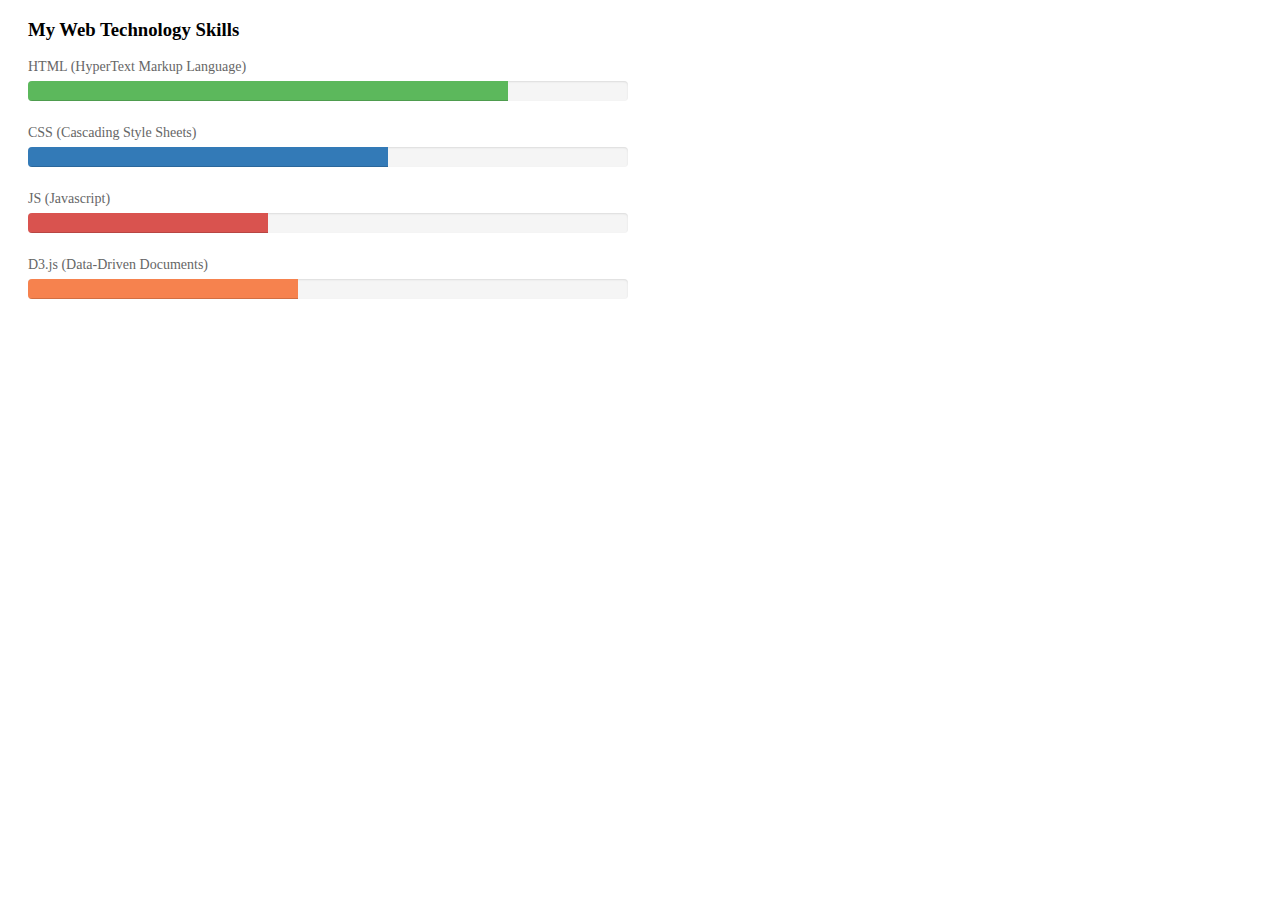
<file: Kuttua_Nakul_lab1/activity_1/index.html>
<!DOCTYPE HTML>
<html lang="en">

<head>
    <meta charset="UTF-8">
    <title>Lab 0 - Activity 1</title>
    <link rel="stylesheet" href="./style.css">
</head>

<body>
    <div id="main">
        <h3>My Web Technology Skills</h3>
        <div id="skill-html" class="skill">
            <p>HTML (HyperText Markup Language)</p>
            <div class="bar-container">
                <div class="bar" style="width: 80%;"></div>
            </div>
        </div>
        <div id="skill-css" class="skill">
            <p>CSS (Cascading Style Sheets)</p>
            <div class="bar-container">
                <div class="bar" style="width: 60%;"></div>
            </div>
        </div>
        <div id="skill-javascript" class="skill">
            <p>JS (Javascript)</p>
            <div class="bar-container">
                <div class="bar" style="width: 40%;"></div>
            </div>
        </div>
        <div id="skill-d3js" class="skill">
            <p>D3.js (Data-Driven Documents)</p>
            <div class="bar-container">
                <div class="bar" style="width: 45%;"></div>
            </div>
        </div>
    </div>
</body>

</html>
</file>
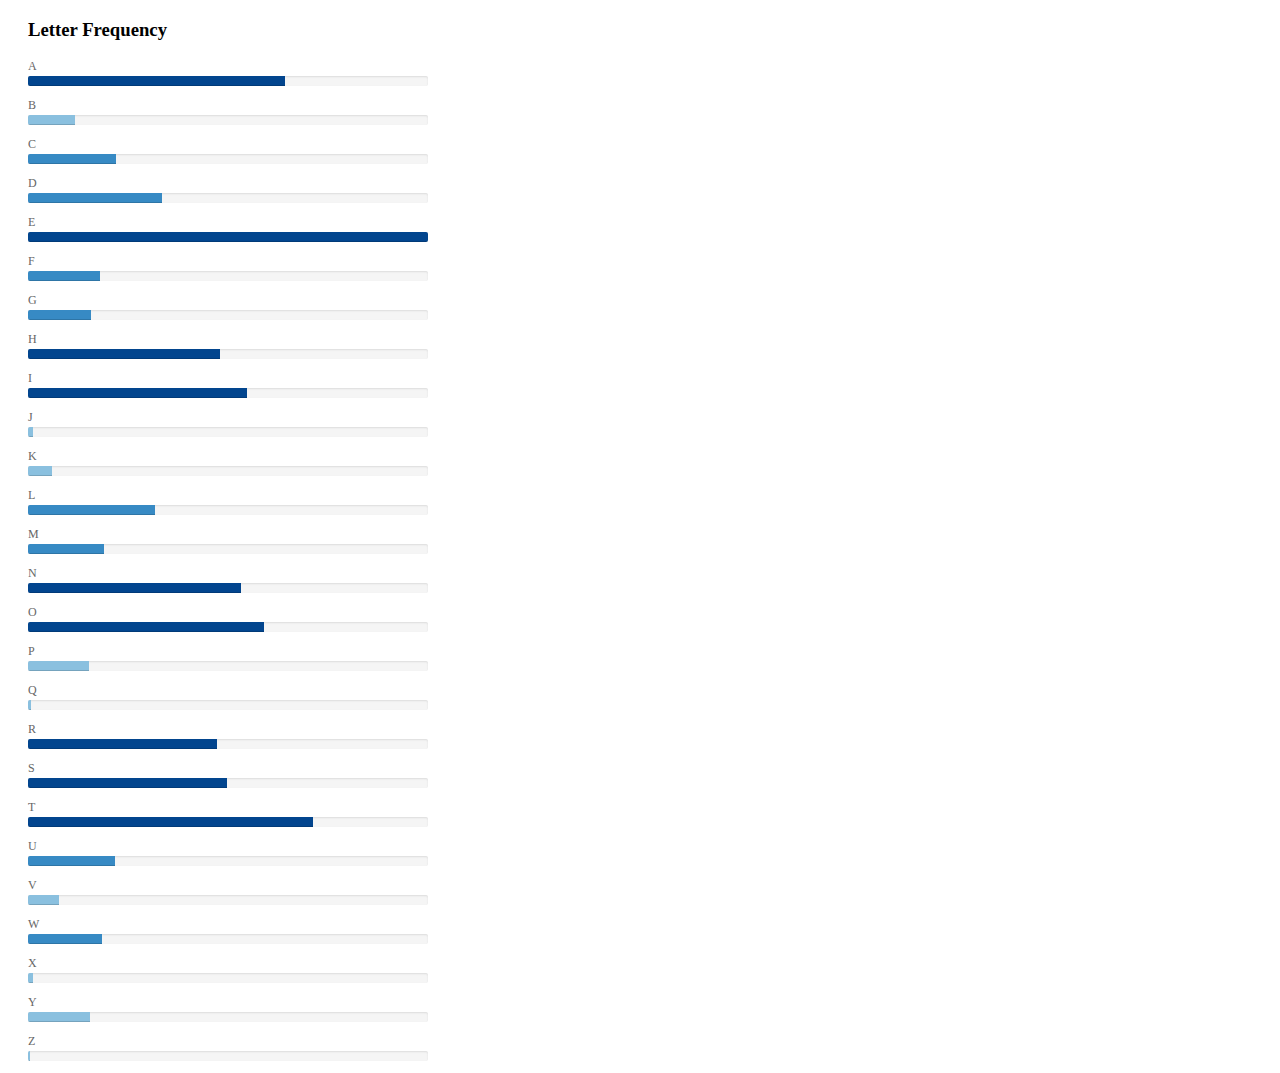
<file: Kuttua_Nakul_lab1/activity_2/index.html>
<!DOCTYPE HTML>
<html lang="en">

<head>
    <meta charset="UTF-8">
    <title>Lab 0 - Activity 2</title>
    <link rel="stylesheet" href="./style.css">
</head>

<body>
    <div id="main">
        <h3>Letter Frequency</h3>

    	<div class="letter vowel high-frequency">
    		<p>A</p>
    		<div class="bar-container">
    			<div class="bar" style="width: 64.297%;"></div>
    		</div>
    	</div>

    	<div class="letter consonant low-frequency">
    		<p>B</p>
    		<div class="bar-container">
    			<div class="bar" style="width: 11.7462%;"></div>
    		</div>
    	</div>

    	<div class="letter consonant mid-frequency">
    		<p>C</p>
    		<div class="bar-container">
    			<div class="bar" style="width: 21.9021%;"></div>
    		</div>
    	</div>

    	<div class="letter consonant mid-frequency">
    		<p>D</p>
    		<div class="bar-container">
    			<div class="bar" style="width: 33.4829%;"></div>
    		</div>
    	</div>

    	<div class="letter vowel high-frequency">
    		<p>E</p>
    		<div class="bar-container">
    			<div class="bar" style="width: 100%;"></div>
    		</div>
    	</div>

    	<div class="letter consonant mid-frequency">
    		<p>F</p>
    		<div class="bar-container">
    			<div class="bar" style="width: 18.0129%;"></div>
    		</div>
    	</div>

    	<div class="letter consonant mid-frequency">
    		<p>G</p>
    		<div class="bar-container">
    			<div class="bar" style="width: 15.8636%;"></div>
    		</div>
    	</div>

    	<div class="letter consonant high-frequency">
    		<p>H</p>
    		<div class="bar-container">
    			<div class="bar" style="width: 47.9767%;"></div>
    		</div>
    	</div>

    	<div class="letter vowel high-frequency">
    		<p>I</p>
    		<div class="bar-container">
    			<div class="bar" style="width: 54.8418%;"></div>
    		</div>
    	</div>

    	<div class="letter consonant low-frequency">
    		<p>J</p>
    		<div class="bar-container">
    			<div class="bar" style="width: 1.20453%;"></div>
    		</div>
    	</div>

    	<div class="letter consonant low-frequency">
    		<p>K</p>
    		<div class="bar-container">
    			<div class="bar" style="width: 6.07778%;"></div>
    		</div>
    	</div>

    	<div class="letter consonant mid-frequency">
    		<p>L</p>
    		<div class="bar-container">
    			<div class="bar" style="width: 31.6879%;"></div>
    		</div>
    	</div>

    	<div class="letter consonant mid-frequency">
    		<p>M</p>
    		<div class="bar-container">
    			<div class="bar" style="width: 18.9419%;"></div>
    		</div>
    	</div>

    	<div class="letter consonant high-frequency">
    		<p>N</p>
    		<div class="bar-container">
    			<div class="bar" style="width: 53.1334%;"></div>
    		</div>
    	</div>

    	<div class="letter vowel high-frequency">
    		<p>O</p>
    		<div class="bar-container">
    			<div class="bar" style="width: 59.1009%;"></div>
    		</div>
    	</div>

    	<div class="letter consonant low-frequency">
    		<p>P</p>
    		<div class="bar-container">
    			<div class="bar" style="width: 15.1866%;"></div>
    		</div>
    	</div>

    	<div class="letter consonant low-frequency">
    		<p>Q</p>
    		<div class="bar-container">
    			<div class="bar" style="width: 0.747914%;"></div>
    		</div>
    	</div>

    	<div class="letter consonant high-frequency">
    		<p>R</p>
    		<div class="bar-container">
    			<div class="bar" style="width: 47.1343%;"></div>
    		</div>
    	</div>

    	<div class="letter consonant high-frequency">
    		<p>S</p>
    		<div class="bar-container">
    			<div class="bar" style="width: 49.8111%;"></div>
    		</div>
    	</div>

    	<div class="letter consonant high-frequency">
    		<p>T</p>
    		<div class="bar-container">
    			<div class="bar" style="width: 71.2959%;"></div>
    		</div>
    	</div>

    	<div class="letter vowel mid-frequency">
    		<p>U</p>
    		<div class="bar-container">
    			<div class="bar" style="width: 21.7131%;"></div>
    		</div>
    	</div>

    	<div class="letter consonant low-frequency">
    		<p>V</p>
    		<div class="bar-container">
    			<div class="bar" style="width: 7.69957%;"></div>
    		</div>
    	</div>

    	<div class="letter consonant mid-frequency">
    		<p>W</p>
    		<div class="bar-container">
    			<div class="bar" style="width: 18.5798%;"></div>
    		</div>
    	</div>

    	<div class="letter consonant low-frequency">
    		<p>X</p>
    		<div class="bar-container">
    			<div class="bar" style="width: 1.18092%;"></div>
    		</div>
    	</div>
    		
    	<div class="letter consonant low-frequency">
    		<p>Y</p>
    		<div class="bar-container">
    			<div class="bar" style="width: 15.5409%;"></div>
    		</div>
    	</div>

    	<div class="letter consonant low-frequency">
    		<p>Z</p>
    		<div class="bar-container">
    			<div class="bar" style="width: 0.582585%;"></div>
    		</div>
    	</div>
    </div>
</body>

</html>
</file>
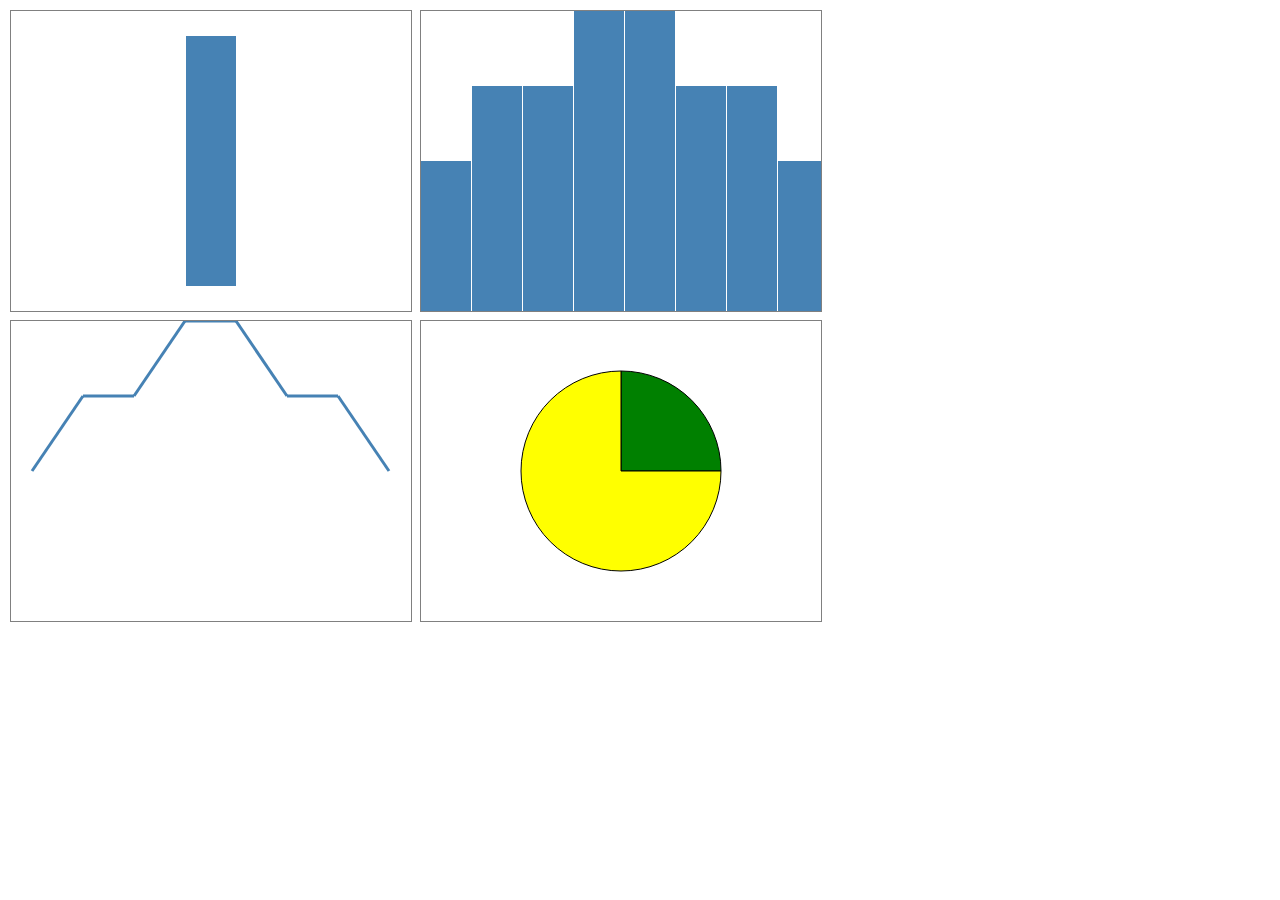
<file: Kuttua_Nakul_lab1/activity_3/index.html>
<!DOCTYPE HTML>
<html lang="en">

<head>
    <meta charset="UTF-8">
    <title>Lab 0 - Activity 3</title>
    <link rel="stylesheet" href="./style.css">
</head>

<body>

	<div>
		<svg id="single-bar">
			<rect x=175 y=25 width=50 height=250 fill="steelblue"></rect>
		</svg>
	</div>

	<div>
		<svg id="bar-chart">
			<rect x=0 y=150 width=50 height=150 fill="steelblue"></rect>
			<rect x=51 y=75 width=50 height=225 fill="steelblue"></rect>
			<rect x=102 y=75 width=50 height=225 fill="steelblue"></rect>
			<rect x=153 y=0 width=50 height=300 fill="steelblue"></rect>
			<rect x=204 y=0 width=50 height=300 fill="steelblue"></rect>
			<rect x=255 y=75 width=50 height=225 fill="steelblue"></rect>
			<rect x=306 y=75 width=50 height=225 fill="steelblue"></rect>
			<rect x=357 y=150 width=50 height=150 fill="steelblue"></rect>
		</svg>
	</div>

	<div>
		<svg id="line-chart">
			<line x1="21" y1="150" x2="72" y2="75"
		  		style="stroke: steelblue; fill: none; stroke-width: 3px;"/>
			<line x1="72" y1="75" x2="123" y2="75"
		  		style="stroke: steelblue; fill: none; stroke-width: 3px;"/>
			<line x1="123" y1="75" x2="174" y2="0"
		  		style="stroke: steelblue; fill: none; stroke-width: 3px;"/>
			<line x1="174" y1="0" x2="225" y2="0"
		  		style="stroke: steelblue; fill: none; stroke-width: 3px;"/>
			<line x1="225" y1="0" x2="276" y2="75"
		  		style="stroke: steelblue; fill: none; stroke-width: 3px;"/>
			<line x1="276" y1="75" x2="327" y2="75"
		  		style="stroke: steelblue; fill: none; stroke-width: 3px;"/>
			<line x1="327" y1="75" x2="378" y2="150"
		  		style="stroke: steelblue; fill: none; stroke-width: 3px;"/>
		</svg>
	</div>

	<div>
		<svg id="pie-graph">
			<path d = "M200,150 L200,50  A100,100 0 0,1  300,150  z" style=" fill:green; fill-opacity: 1; stroke:black; stroke-width: 1"/>
			<path d = "M200,150 L300,150  A100,100 0 1,1  200,50  z" style=" fill:yellow; fill-opacity: 1; stroke:black; stroke-width: 1"/>
		</svg>
	</div>

</body>

</html>
</file>
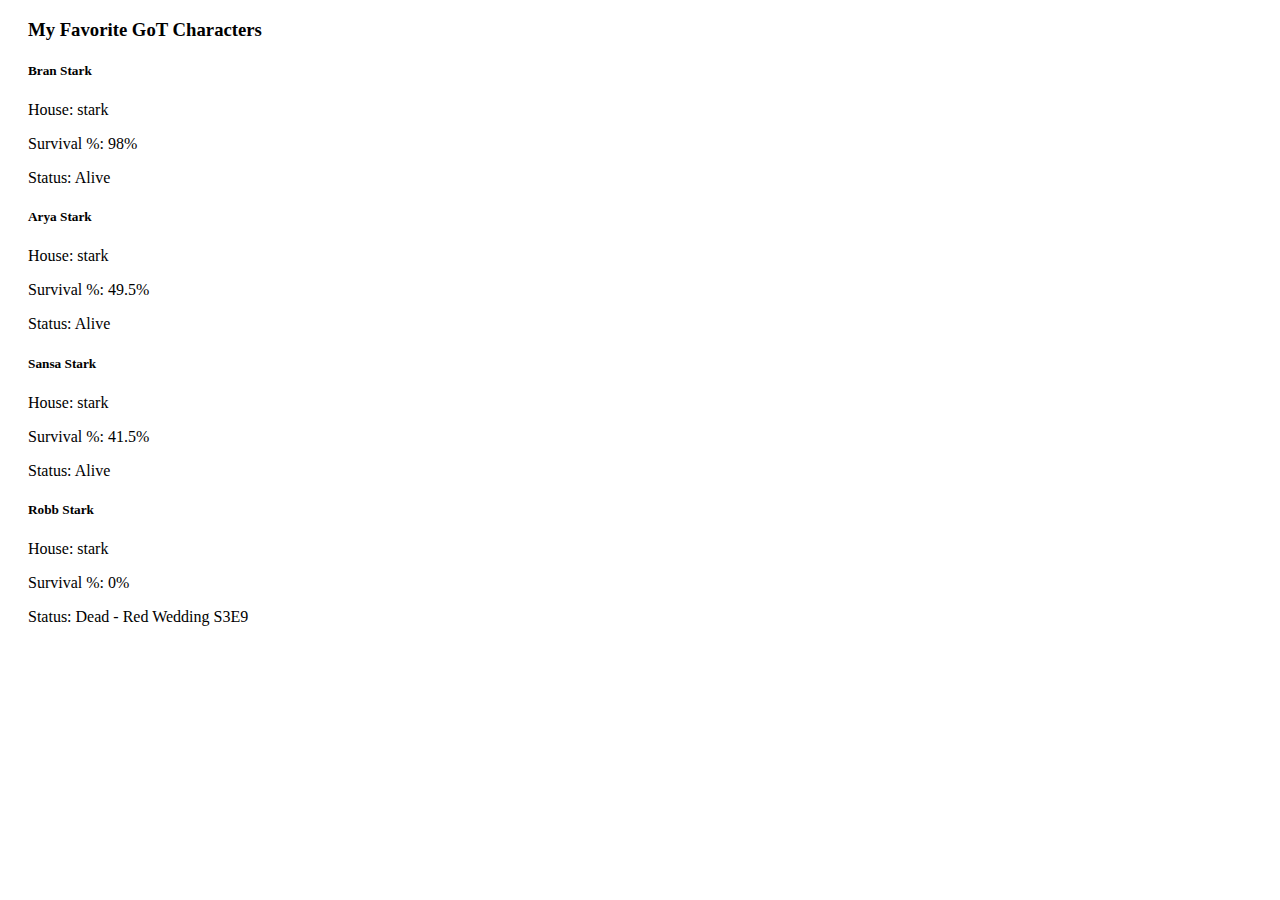
<file: Kuttua_Nakul_lab2/activity_2/index.html>
<!DOCTYPE HTML>
<html lang="en">
<head>
<meta charset="UTF-8">
<title>Lab 1 - Game of Thrones Character Details</title>
<link rel="stylesheet" href="./style.css">
</head>
<body>
    <div id="main">
    </div>
</body>
<script src="https://d3js.org/d3.v5.min.js"></script>
<script src="./got_details.js"></script>
</html>
</file>
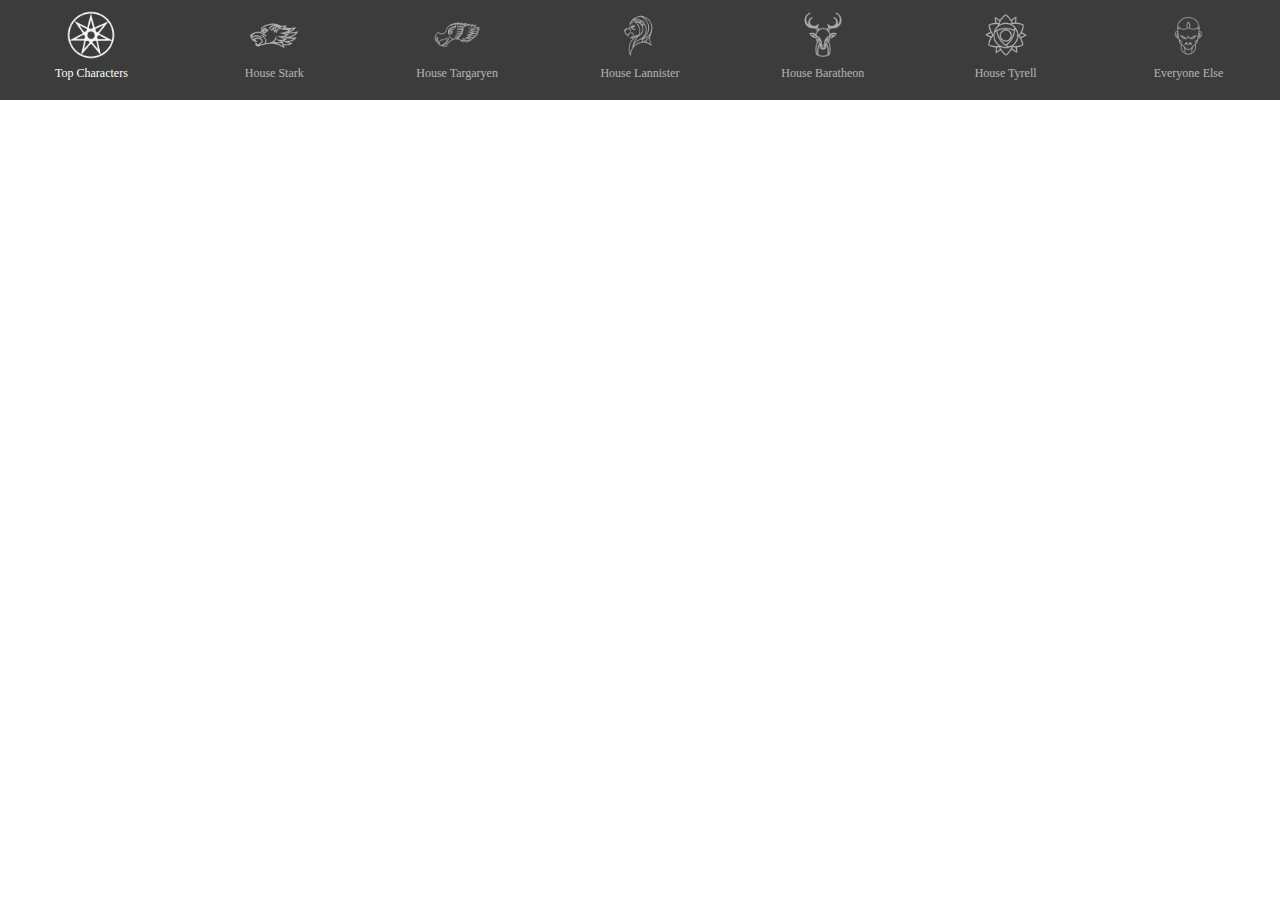
<file: Kuttua_Nakul_lab2/activity_3/index.html>
<!DOCTYPE HTML>
<html lang="en">
<head>
<meta charset="UTF-8">
<title>Lab 1 - Game of Thrones Character Survival</title>
<link rel="stylesheet" href="./style.css">
</head>
<body>
    <div id="got-header">
        <div id="top-characters-tab" class="got-tab active" data-house="top">
            <img src="./img/top-logo.png">
            <p>Top Characters</p>
        </div>
        <div id="stark-characters-tab" class="got-tab" data-house="stark">
            <img src="./img/stark-logo.png">
            <p>House Stark</p>
        </div>
        <div id="targaryen-characters-tab" class="got-tab" data-house="targaryen">
            <img src="./img/targaryen-logo.png">
            <p>House Targaryen</p>
        </div>
        <div id="lannister-characters-tab" class="got-tab" data-house="lannister">
            <img src="./img/lannister-logo.png">
            <p>House Lannister</p>
        </div>
        <div id="baratheon-characters-tab" class="got-tab" data-house="baratheon">
            <img src="./img/baratheon-logo.png">
            <p>House Baratheon</p>
        </div>
        <div id="tyrell-characters-tab" class="got-tab" data-house="tyrell">
            <img src="./img/tyrell-logo.png">
            <p>House Tyrell</p>
        </div>
        <div id="other-characters-tab" class="got-tab" data-house="other">
            <img src="./img/whitewalkers-logo.png">
            <p>Everyone Else</p>
        </div>
    </div>
    <div id="main">

    </div>
</body>
<script src="https://d3js.org/d3.v5.min.js"></script>
<script src="./characters.js"></script>
<script src="./got_survival.js"></script>
</html>
</file>
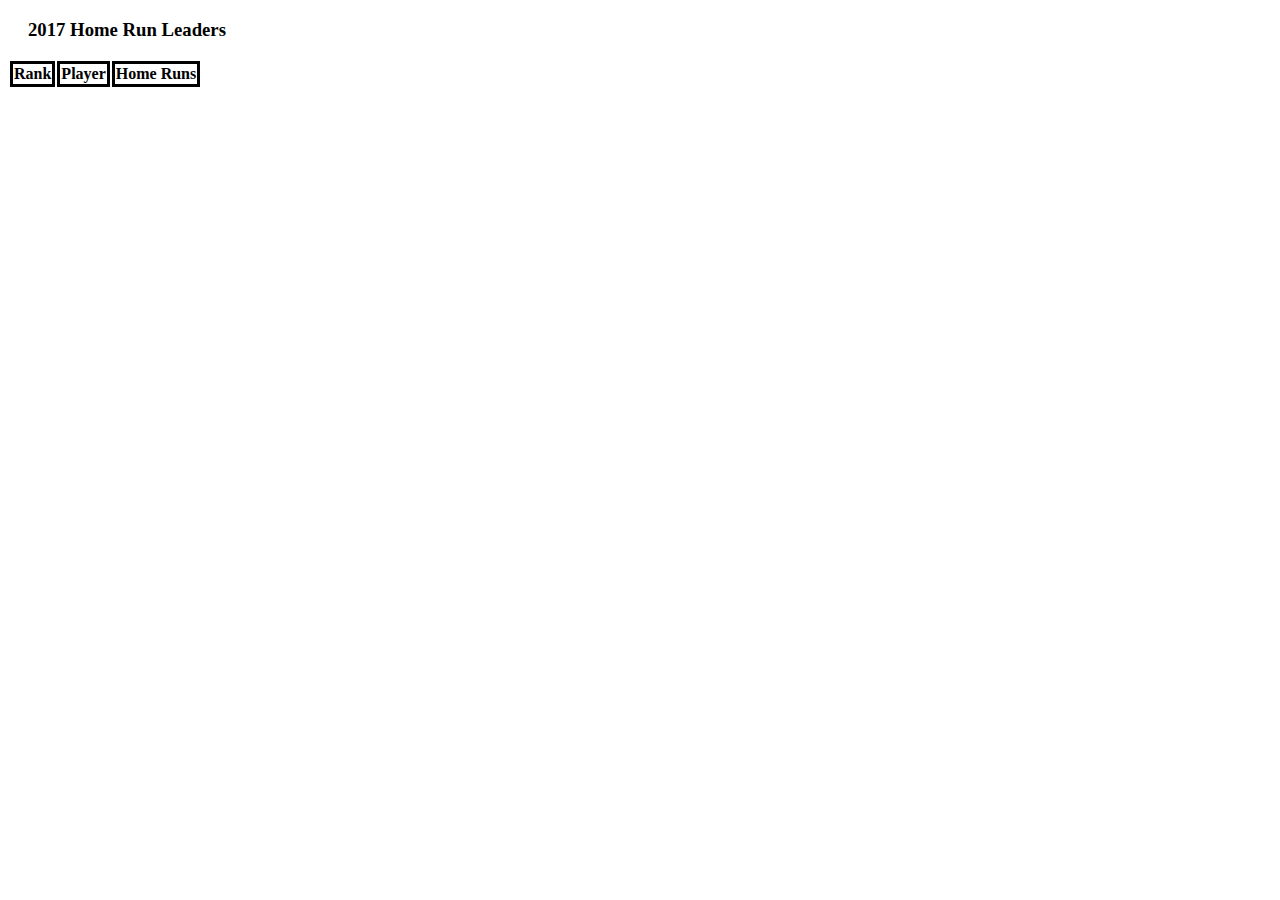
<file: Kuttua_Nakul_lab3/activity_1/index.html>
<!DOCTYPE HTML>
<html lang="en">
<head>
    <meta charset="UTF-8">
    <title>Lab 3 - Paragraphs</title>
    <link rel="stylesheet" href="./style.css">
</head>
<body>
    <div id="main">
        <h3>2017 Home Run Leaders</h3>
        <div id="homerun-leaders">
        </div>
    </div>

    <table id="homerun-table">
        <thead>
            <tr>
                <td style="font-weight:bold; border-style: solid;">Rank</td>
                <td style="font-weight:bold; border-style: solid;">Player</td>
                <td style="font-weight:bold; border-style: solid;">Home Runs</td>
            </tr>
        </thead>
        <tbody>
            
        </tbody>
    </table>

</body>
<script src="https://d3js.org/d3.v6.min.js"></script>
<script src="./paragraphs.js"></script>
</html>
</file>
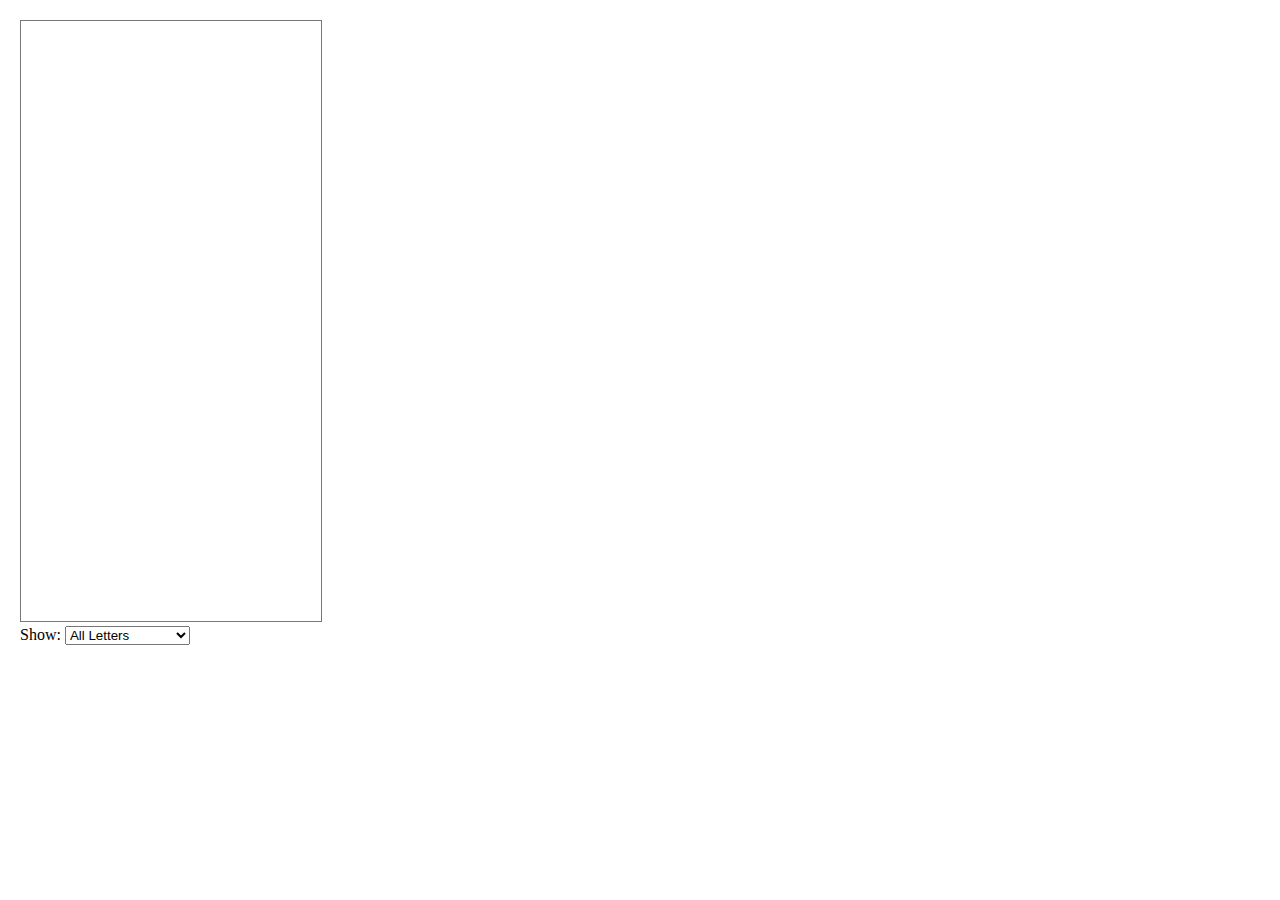
<file: Kuttua_Nakul_lab5/activity_1/index.html>
<!DOCTYPE HTML>
<html lang="en">
<head>
    <meta charset="UTF-8">
    <title>Lab 5 - ABCs of D3</title>
    <link rel="stylesheet" href="https://maxcdn.bootstrapcdn.com/bootstrap/4.0.0-beta.2/css/bootstrap.min.css" integrity="sha384-PsH8R72JQ3SOdhVi3uxftmaW6Vc51MKb0q5P2rRUpPvrszuE4W1povHYgTpBfshb" crossorigin="anonymous">
    <link rel="stylesheet" href="./style.css">
</head>
<body>
    <div id="main">
        <svg width="300" height="600" style="border: 1px solid #777;">
        </svg>
        <div>
            <label for="categorySelect">Show: </label>
            <select class="custom-select" id="categorySelect" onchange="onCategoryChanged()">
              <option selected value="all-letters">All Letters</option>
              <option value="only-consonants">Only Consonants</option>
              <option value="only-vowels">Only Vowels</option>
            </select>
        </div>
    </div>
</body>
<script src="https://code.jquery.com/jquery-3.2.1.slim.min.js" integrity="sha384-KJ3o2DKtIkvYIK3UENzmM7KCkRr/rE9/Qpg6aAZGJwFDMVNA/GpGFF93hXpG5KkN" crossorigin="anonymous"></script>
<script src="https://cdnjs.cloudflare.com/ajax/libs/popper.js/1.12.3/umd/popper.min.js" integrity="sha384-vFJXuSJphROIrBnz7yo7oB41mKfc8JzQZiCq4NCceLEaO4IHwicKwpJf9c9IpFgh" crossorigin="anonymous"></script>
<script src="https://maxcdn.bootstrapcdn.com/bootstrap/4.0.0-beta.2/js/bootstrap.min.js" integrity="sha384-alpBpkh1PFOepccYVYDB4do5UnbKysX5WZXm3XxPqe5iKTfUKjNkCk9SaVuEZflJ" crossorigin="anonymous"></script>
<script src="https://d3js.org/d3.v6.min.js"></script>
<script src="./main.js"></script>
</html>
</file>
<file: Kuttua_Nakul_lab1/activity_1/style.css>
body {
    font-family: "Open Sans";
}

#main {
    margin: 10px 20px;
}

.skill {
    margin-bottom: 24px;
}

.skill p {
    font-size: 14px;
    margin: 0 0 6px 0;
    color: #666;
}

#skill-html .bar {
    background-color: #5cb85c;
}

#skill-css .bar {
    background-color: #337ab7;
}

#skill-javascript .bar {
    background-color: #d9534f;
}

#skill-d3js .bar {
    background-color: #f6824e;
}

.bar-container {
    height: 20px;
    margin: 0;
    width: 600px;
    overflow: hidden;
    background-color: #f5f5f5;
    border-radius: 4px;
    -webkit-box-shadow: inset 0 1px 2px rgba(0,0,0,.1);
    box-shadow: inset 0 1px 2px rgba(0,0,0,.1);
}

.bar {
    float: left;
    width: 0;
    height: 100%;
    background-color: #999;
    -webkit-box-shadow: inset 0 -1px 0 rgba(0,0,0,.15);
    box-shadow: inset 0 -1px 0 rgba(0,0,0,.15);
}
</file>
<file: Kuttua_Nakul_lab1/activity_2/style.css>
body {
    font-family: "Open Sans";
}

#main {
    margin: 10px 20px;
}

.letter {
    margin-bottom: 12px;
}

.letter p {
    font-size: 12px;
    margin: 0 0 2px 0;
    color: #666;
}

.letter.high-frequency .bar {
    background-color: #02458e;
}

.letter.mid-frequency .bar {
    background-color: #378ac4;
}

.letter.low-frequency .bar {
    background-color: #8ac0df;
}

.bar-container {
    height: 10px;
    margin: 0;
    width: 400px;
    overflow: hidden;
    background-color: #f5f5f5;
    border-radius: 2px;
    -webkit-box-shadow: inset 0 1px 2px rgba(0,0,0,.1);
    box-shadow: inset 0 1px 2px rgba(0,0,0,.1);
}

.bar {
    float: left;
    width: 0;
    height: 100%;
    background-color: #337ab7;
    -webkit-box-shadow: inset 0 -1px 0 rgba(0,0,0,.15);
    box-shadow: inset 0 -1px 0 rgba(0,0,0,.15);
}
</file>
<file: Kuttua_Nakul_lab1/activity_3/style.css>
body {
    font-family: "Open Sans";
}

body div:nth-child(1) {
	position: absolute;
	top: 10px;
	left: 10px;
	border: gray solid 1px;

	width: 400px;
	height: 300px;
}

body div:nth-child(2) {
	position: absolute;
	top: 10px;
	left: 420px;
	border: gray solid 1px;

	width: 400px;
	height: 300px;
}

body div:nth-child(3) {
	position: absolute;
	top: 320px;
	left: 10px;
	border: gray solid 1px;
	margin-bottom: 10px;

	width: 400px;
	height: 300px;
}

body div:nth-child(4) {
	position: absolute;
	top: 320px;
	left: 420px;
	border: gray solid 1px;
	margin-bottom: 10px;

	width: 400px;
	height: 300px;
}

div svg {
	width: 400px;
	height: 300px;
}
</file>
<file: Kuttua_Nakul_lab2/activity_2/style.css>
body {
    font-family: "Open Sans";
}

#main {
    margin: 10px 20px;
}
</file>
<file: Kuttua_Nakul_lab2/activity_3/style.css>
body {
    font-family: "Open Sans";
    margin: 0;
}

#main {

}

#got-header {
    height: 100px;
    width: 100%;
    overflow-y: hidden;
    display: block;
    text-align: center;
    background-color: #3C3C3C;
}

.got-tab {
    width: 14.2857142857%;
    float: left;
    display: inline-block;
    vertical-align: top;
    cursor: pointer;
    opacity: 0.6;
    transition: opacity 0.1s ease-in 0s;
}

.got-tab.active {
    opacity: 1;
}

.got-tab img {
    width: 50px;
    height: 50px;
    display: inline-block;
    margin-top: 10px;
}

.got-tab p {
    display: block;
    color: #fff;
    font-size: 12px;
    margin-top: 2px;
}

@media screen and (min-width: 10px) {
    .got-survival {
        width: 80%;
    }
}

@media screen and (min-width: 720px) {
    .got-survival {
        width: 40%;
    }
}

.got-survival {
    font-family: "Open Sans";
    margin: 10px 6px 16px 6px;
    display: inline-block;
}

.got-person-name {
    margin: 2px 6px;
    font-size: 12px;
}

.got-progress-bar {
    display: block;
    position: relative;
    background-color: rgba(0,0,0,0.5);
    height: 20px;
    border-radius: 15px;
    margin-top: 8px;
}

.got-progress-bar-fill {
    display: block;
    position: absolute;
    height: 14px;
    top: 3px;
    left: 3px;
    width: 50%;
    border-radius: 8px;
    background-color: white;
    transition: all 0.2s ease-in 0s;
}

.got-progress-bar-value {
    display: block;
    position: absolute;
    left: 50%;
    transform: translateX(-50%);
    font-size: 10px;
    font-weight: 600;
    color: #222;
    margin: 0;
}
</file>
<file: Kuttua_Nakul_lab3/activity_1/style.css>
body {
    font-family: "Open Sans";
}

#main {
    margin: 10px 20px;
}
</file>
<file: Kuttua_Nakul_lab5/activity_1/style.css>
.axis-label {
    text-anchor: middle;
    font-size: 12px;
    font-weight: semibold;
}

body {
    font-family: "Open Sans";
    margin: 0;
}

#main {
    margin: 20px;
}
</file>
